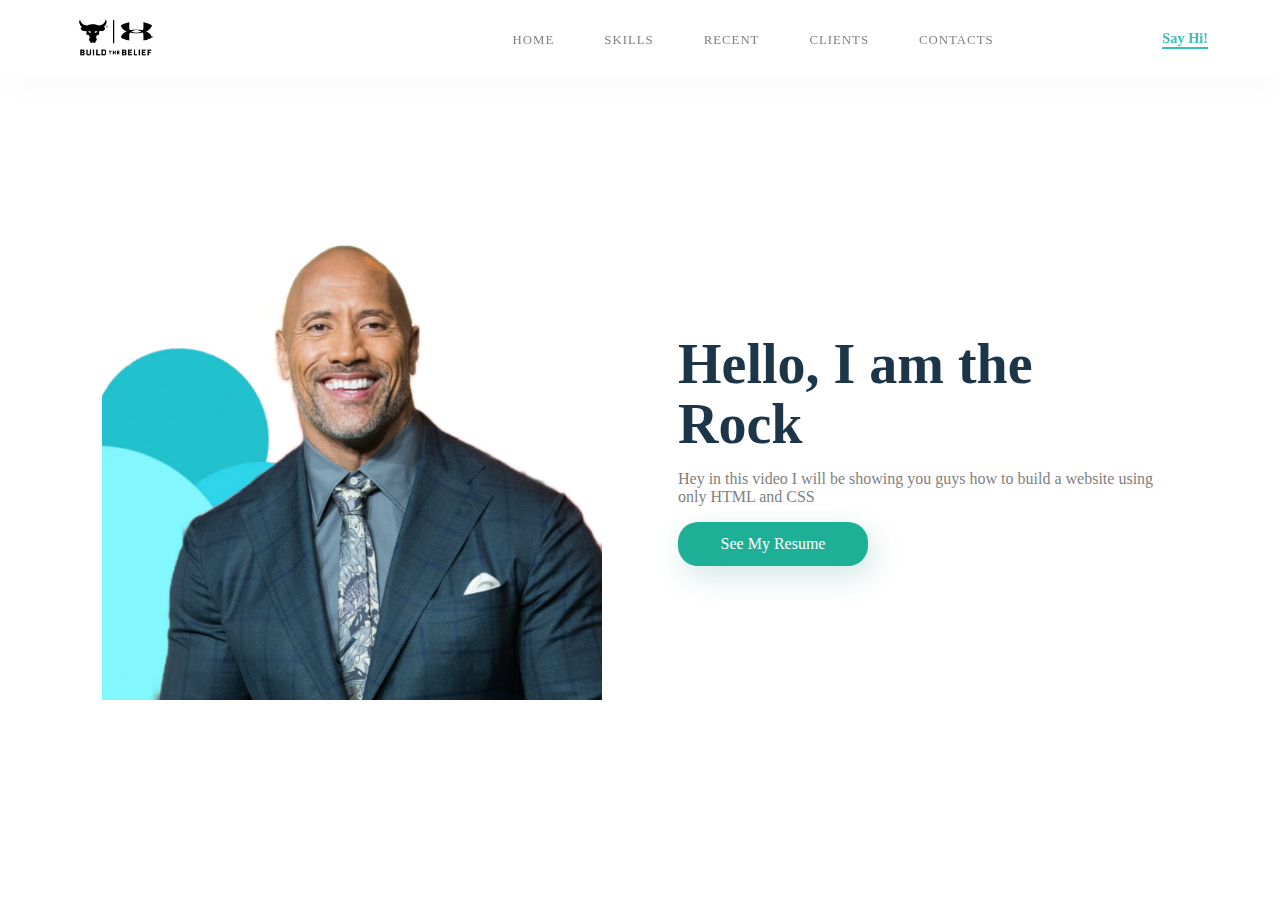
<file: index.html>
<!DOCTYPE html>
<html>
  <head>
    <meta charset="utf-8">
    <title>Rock Resume</title>
    <link href="style.css" rel="stylesheet" type="text/css" />
  </head>
  <body>
    <section id="main">
      <nav>
        <a href="#" class="logo">
          <img src="logo.png" alt="The Logo of Project Rock">
        </a>

        <span class="menu-space"></span>

        <ul class="menu">
          <li><a href="#">Home</a></li>
          <li><a href="#">Skills</a></li>
          <li><a href="#">Recent</a></li>
          <li><a href="#">Clients</a></li>
          <li><a href="#">Contacts</a></li>
        </ul>
        <a href="#" class="hey"><strong>Say Hi!</strong></a>
      </nav>
    </section>

    <div class="Content">
      <div class="image">
        <img src="DJ.png" alt= "Rock">
      </div>
      <div class="main-text">
       <h1>Hello, I am the </br> Rock</h1>
       <p>Hey in this video I will be showing you guys how to build a website using only HTML and CSS</p>
       <a href="#" class="resume-btn">See My Resume</a>
      </div>
    </div>
  </body>
</html>
</file>
<file: style.css>
{
  box-sizing: border-box;
}

body{
  margin: 0px;
  padding: 0px;
  font: poppins;
}

#main{
  width:100%;
  height:50vh;
  position: relative;
}

nav{
  display: flex;
  justify-content: space-around;
  align-items: center;
  position: fixed;
  top: 0;
  left: 0;
  width: 100%;
  background-color: white;
  box-shadow: 5px 10px 30px rgba(0, 0, 0, 0.02);
  z-index: 1;
}

.logo img{
  height:45px ;
}

.menu{
  list-style:none ;
  display: flex;
}

.menu li a{
  height:40px ;
  line-height: 43px;
  margin:3px;
  padding: 0px 22px;
  display:flex;
  font-size: 0.8em;
  text-transform: uppercase;
  font-weight: 500;
  letter-spacing: 1px;
  color:gray;
}

a{
  text-decoration: none;
}

.hey{
  color: #39bfbd;
  font-weight: 500;
  font-size: 0.9em;
  border-bottom: 2px solid#39bfbd;
}

.image {
  width: 500px;
  height: 500px;
}

.image img{
  width:100%;
  height:100% ;
  object-fit: contain;
}

.Content{
  display: flex;
  width: 90%;
  justify-content: space-around;
  align-items: center;
  position: absolute;
  left:50% ;
  right: 50%;
  transform: translate(-50% , -50%)
}

.main-text{
  width:500px;
}

.main-text h1{
  font-size: 3.5em;
  color: #1c3548;
  margin: 0px 0px 10px 0px;
  line-height: 60px;
}

.main-text p{
  color: grey;
}

.resume-btn{
  width:190px;
  height:44px;
  display: flex;
  justify-content: center;
  align-items: center;
  color:white;
  background-color: #1db096;
  border-radius: 20px;
  box-shadow: 5px 10px 30px rgba(24,139,119,0.2);
}

.resume-btn:hover {
  background-color: #23cdaf;
  transition: all ease 0.2s;
}

.menu li a:hover {
  background-color: #23cdaf;
  box-shadow: 5px 10px 30px rgba(24,139,119,0.2);
  transition: all ease 0.2s;
}
</file>
